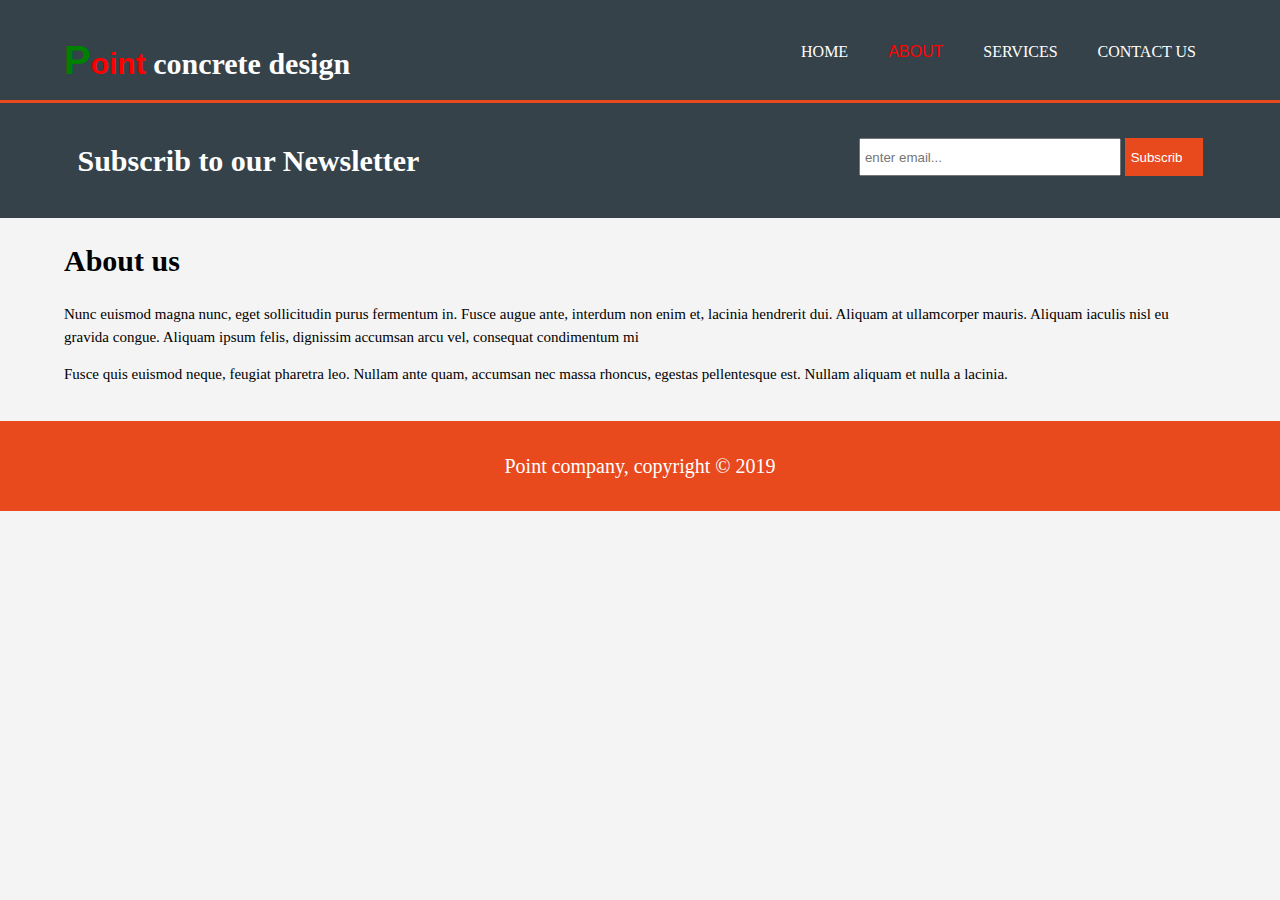
<file: index.html/about.html>
<!DOCTYPE html>
<html lang="en" dir="ltr">
  <head>
    <meta charset="utf-8">
    <meta name="viewport" content="width=device-width, initial-scale=1,maximum-scale=1.0, user-scalable=no"/>
    <meta name='description' content='professional concrete design'/>
    <meta name='keywords' content='beton, lifestyle, bathroom, objects, bespoke, eshop, nábytek, design, ruční výroba, luxusní nábytek, prémiový nábytek, betonový nábytek, šperky, interiér'/>
    <meta name="author"content="Ellord"/>
    <title>Point Web Desgin | About</title>
    <link rel="stylesheet" href="./css/style.css">
  </head>
  <body>
    <header>
      <div class="container">
        <div id="brand">
          <h1><span class="highlight">Point</span> concrete design</h1>
        </div>
        <nav>
          <ul>
            <li ><a href="index.html">Home</a></li>
            <li class="current"><a href="about.html">About</a></li>
            <li><a href="services.html">Services</a></li>
            <li><a href="Contactus.html">Contact us</a></li>

          </ul>
        </nav>
      </div>
    </header>

    <section id="newsletter">
      <div class="container">
        <h1>Subscrib to our Newsletter</h1>
        <form>
          <input type="email" placeholder="enter email...">
          <button type="submit" class="button_1">Subscrib</button>
        </form>
      </div>
    </section>
    <section id="main">
      <div class="container">
        <article id="main_col">
          <h1 class="page-title">About us</h1>
          <p>Nunc euismod magna nunc, eget sollicitudin purus fermentum in. Fusce augue ante, interdum non enim et, lacinia hendrerit dui. Aliquam at ullamcorper mauris. Aliquam iaculis nisl eu gravida congue. Aliquam ipsum felis, dignissim accumsan arcu vel, consequat condimentum mi</p>
          <p>Fusce quis euismod neque, feugiat pharetra leo. Nullam ante quam, accumsan nec massa rhoncus, egestas pellentesque est. Nullam aliquam et nulla a lacinia.</p>
        </article>


      </div>
    </section>

    <footer>
      <p>Point company, copyright &copy; 2019</p>
    </footer>


  </body>
</html>
</file>
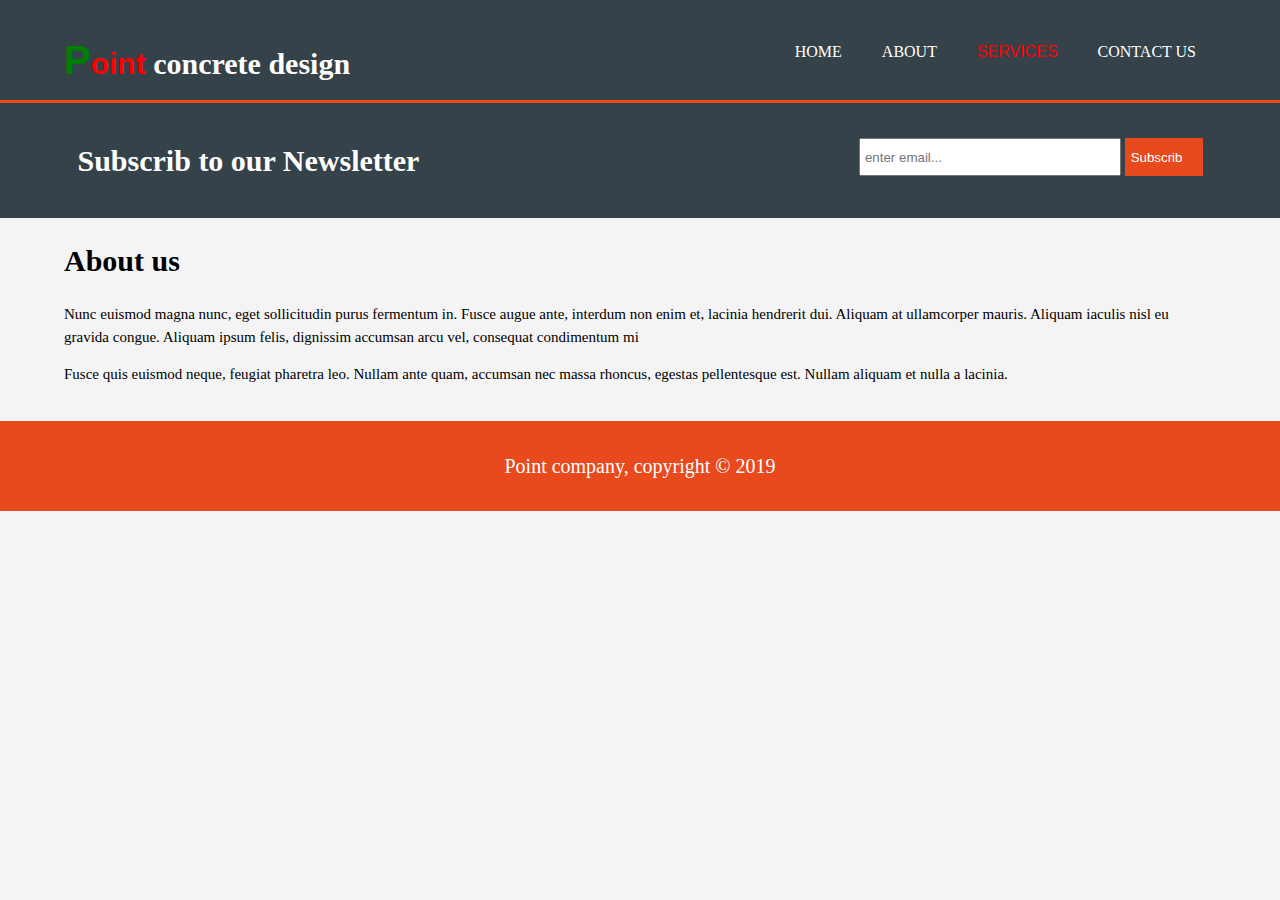
<file: index.html/services.html>
<!DOCTYPE html>
<html lang="en" dir="ltr">
  <head>
    <meta charset="utf-8">
    <meta name="viewport" content="width=device-width, initial-scale=1,maximum-scale=1.0, user-scalable=no"/>
    <meta name='description' content='professional concrete design'/>
    <meta name='keywords' content='beton, lifestyle, bathroom, objects, bespoke, eshop, nábytek, design, ruční výroba, luxusní nábytek, prémiový nábytek, betonový nábytek, šperky, interiér'/>
    <meta name="author"content="Ellord"/>
    <title>Point Web Desgin | About</title>
    <link rel="stylesheet" href="./css/style.css">
  </head>
  <body>
    <header>
      <div class="container">
        <div id="brand">
          <h1><span class="highlight">Point</span> concrete design</h1>
        </div>
        <nav>
          <ul>
            <li ><a href="index.html">Home</a></li>
            <li ><a href="about.html">About</a></li>
            <li class="current"><a href="services.html">Services</a></li>
            <li><a href="Contactus.html">Contact us</a></li>

          </ul>
        </nav>
      </div>
    </header>

    <section id="newsletter">
      <div class="container">
        <h1>Subscrib to our Newsletter</h1>
        <form>
          <input type="email" placeholder="enter email...">
          <button type="submit" class="button_1">Subscrib</button>
        </form>
      </div>
    </section>
    <section id="main">
      <div class="container">
        <article id="main_col">
          <h1 class="page-title">About us</h1>
          <p>Nunc euismod magna nunc, eget sollicitudin purus fermentum in. Fusce augue ante, interdum non enim et, lacinia hendrerit dui. Aliquam at ullamcorper mauris. Aliquam iaculis nisl eu gravida congue. Aliquam ipsum felis, dignissim accumsan arcu vel, consequat condimentum mi</p>
          <p>Fusce quis euismod neque, feugiat pharetra leo. Nullam ante quam, accumsan nec massa rhoncus, egestas pellentesque est. Nullam aliquam et nulla a lacinia.</p>
        </article>


      </div>
    </section>

    <footer>
      <p>Point company, copyright &copy; 2019</p>
    </footer>


  </body>
</html>
</file>
<file: index.html/css/style.css>
body{
  font: 15px/1.5 timesnewroman;
  padding: 0;
  margin: 0;
  background-color: #f4f4f4;
}
/* Globle */
.container{
  width: 90%;
  margin: auto;
  overflow: hidden;
}
ul {
  padding: 0;
  margin: 0;
}
.button_1{
  height: 38px;
  background: #e8491d;
  border: none;
  padding left:  20px;
  padding-right: 20px;
  color: white;
}
/* header */
header{
  background-color:#35424a;
  color:#ffffff;
  padding-top: 30px;
  min-height: 70px;
  border-bottom:#e8491d 3px solid;
}
header a{
  color: #ffffff;
  text-decoration: none;
  text-transform: uppercase;
  font-size: 16px;
}
header li {
  float: left;
  display: inline;
  padding: 0 20px 0 20px;
}
header #brand{
  float: left;
}
header #brand h1{
  margin: 0;
}
#brand>h1:first-letter{
  font-weight: bold;
  color: green;
  font-size: 40px;
}
header nav{
  float: right;
  margin-top: 10px;
}
header .highlight, header .current a{
  color: red;
  font-family: sans-serif;
}
header a:hover{
  font-weight: bold;
  color: #cccccc;
}

/* showcase */
#showcase{
  min-height: 500px;
  background: url('../img/17.jpg') no-repeat 0 -300px;
  background-position: center;
  width: auto;
  text-align: center;
  color: white;
}
#showcase h1{
  font-size: 50px;
  margin-top: 50px;
  margin-bottom: 10px;
}
#showcase p{
  font-size: 30px;
}
/* newsletter */
#newsletter{
  padding: 15px;
  color: white;
  background: #35424a;
}
#newsletter h1{
  float: left;
}
#newsletter form{
  float: right;
  margin-top: 20px;
}
#newsletter input[type="email"]{
  padding: 4px;
  height: 26px;
  width: 250px;
}
/* boxes */
#boxes{
  margin-top: 20px;
}
#boxes .box{
  float: left;
  width: 30%;
  padding: 10px;
  text-align: center;
  text-decoration: underline;
}
#boxes .box img{
  width:90px;
}
.FF {
  margin-top: 30px;
}

footer{
  padding: 10px;
  margin-top: 20px;
  color: white;
  background-color: #e8491d;
  text-align: center;
}
footer p{
  font-size: 20px;
}
</file>
